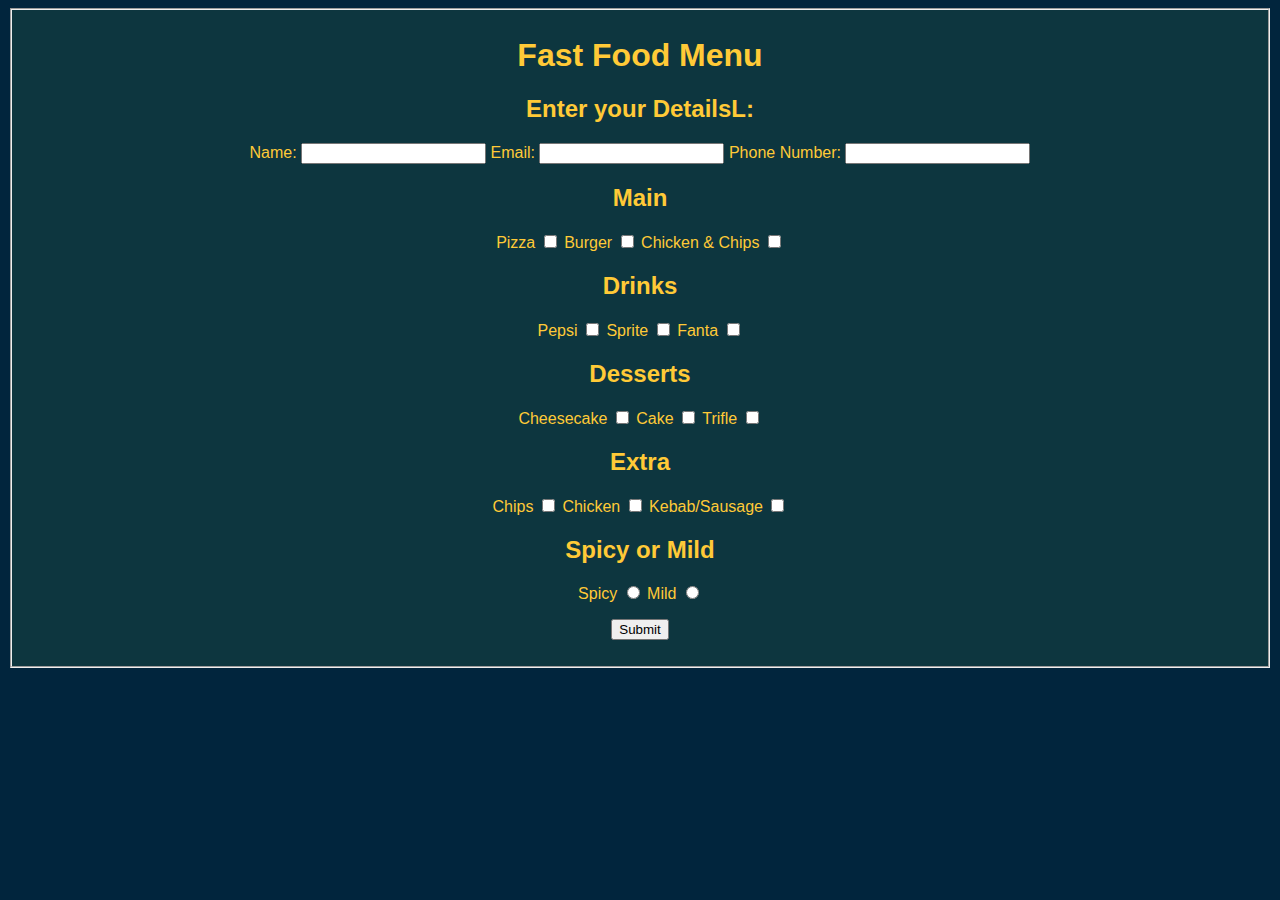
<file: Fast Food Menu Form/Menu.html>
<!DOCTYPE html>
<html lang="en">
  <head>
    <meta charset="UTF-8" />
    <meta name="viewport" content="width=device-width, initial-scale=1.0" />
    <title>Document</title>
    <link rel="stylesheet" href="Menu.css" />
  </head>
  <body>
    <!-- 'How to make a form' notes underneath HTML code-->
    <fieldset>
      <div class="form_main_title">
        <h1>Fast Food Menu</h1>
      </div>
      <form>
        <div class="encryption">
          <h2>Enter your DetailsL:</h2>
          <label>Name:</label>
          <input for="name" type="text" name="name" id="name" required/>
          <label>Email:</label>
          <input for="email" type="text" name="email" id="email" required/>
          <label>Phone Number:</label>
          <input for="phone no" type="number" name="=phone no" id="phone no" required />
        </div>
        <div class="Main">
          <h2>Main</h2>
          <label>Pizza</label>
          <input for="pizza" type="checkbox" name="pizza" id="pizza" />
          <label>Burger</label>
          <input for="burger" type="checkbox" name="burger" id="burger" />
          <label>Chicken & Chips</label>
          <input
            for="chicken_cHips"
            type="checkbox"
            name="chicken_cHips"
            id="chicken_cHips"
          />
        </div>
        <div class="drinks">
          <h2>Drinks</h2>
          <label>Pepsi</label>
          <input for="pepsi" type="checkbox" name="pepsi" id="pepsi" />
          <label>Sprite</label>
          <input for="sprite" type="checkbox" name="sprite" id="sprite" />
          <label>Fanta</label>
          <input for="fanta" type="checkbox" name="fanta" id="fanta" />
        </div>
        <div class="desserts">
          <h2>Desserts</h2>
          <label>Cheesecake</label>
          <input for="pepsi" type="checkbox" name="pepsi" id="pepsi" />
          <label>Cake</label>
          <input for="sprite" type="checkbox" name="sprite" id="sprite" />
          <label>Trifle</label>
          <input for="fanta" type="checkbox" name="fanta" id="fanta" />
        </div>
        <div class="extra">
          <h2>Extra</h2>
          <label>Chips</label>
          <input for="chips" type="checkbox" name="chips" id="chips" />
          <label>Chicken</label>
          <input for="chicken" type="checkbox" name="chicken" id="chicken" />
          <label>Kebab/Sausage</label>
          <input
            for="kebab_sausage"
            type="checkbox"
            name="kebab_sausage"
            id="kebab_sausage"
          />
        </div>
        <div class="spice">
          <h2>Spicy or Mild</h2>
          <label>Spicy</label>
          <input for="spicy" type="radio" name="spicy" id="spicy" />
          <label>Mild</label>
          <input for="mild" type="radio" name="mild" id="mild" />
        </div>
        <div class="submit_btn">
          <input type="submit" value="Submit" />
        </div>
      </form>
    </fieldset>
  </body>
</html>

<!-- 
                                                
+++++++++++++++++++++++++++++++++++++++++++++++++++|NOTES|++++++++++++++++++++++++++++++++++++++++++++++++++++

Some forms may have the following:

    <form
      action="/example.html" method="POST">
    </form>

    The method="post" indicates that the form data will be transmitted securely to the server for processing.
                
    The action="example.html" specifies the destination page or script where form data will be sent after submission.
--------------------------------------------------------------------------------------------------------------
    ATTRIBUTES

      = The 'name' attribute inside the input element is needed as it sends the info to the form when it is submitted

      = The 'id' & 'for' attributes are needed to connected and link the <label></Label> and <input/> elements together
    
      = The attribute of 'type="password"' will transform each character into either '*' or '.'

      = The attribute of 'type="numbers"' will only show numbers and a few special characters like '-' or '+' or '.'
    
      = The attribute of 'type="range"' will allow you to make sliders by giving a 'min' & 'max' value 
--------------------------------------------------------------------------------------------------------------
    INPUT TYPES
    
      = To get Ticks do 'type="checkbox', generally used to allow users to select more than 1 item within a list of items

      = To get Buttons do 'types=radio', generally used to allow users to select only 1 item in the list
     
      = To get a Dropdown Menu do '<select>' and then do '<option></option>' to create a list, these are similar to radio buttons but more in a more organised format, to have an item selceted already use the keyword 'selected'
    
      = To make the Dropdown Menu easier for users add the element '<datalist></datalist', this allows users to type what they want within the list

      = To get more info from users in a form, use '<textarea></teatarea>' and then add 'col' & 'row' to make the textbox bigger
     
      = To get a Submit Button do 'type="submit"' and name the button  'value="submit"'
--------------------------------------------------------------------------------------------------------------
    VALIDATION
    
      = Using the the keyword 'required' and the end of the '<input />' element implies the a specific field in the form must be completed before moving on, this keyword can be used in any input type attribute

      = The 'minlength' & 'maxlength' are built-in attributes in HTML5 and are used in terms of validation and are used to control how many charcters a users types
      
      = The 'pattern' attribute can be used in few ways but in terms of submitting a form it is mainly used to control what the user types

-->
</file>
<file: Fast Food Menu Form/Menu.css>
body {
    background-color:rgb(1, 37, 61);
    color: #ffca37;
    font-family:'Trebuchet MS', 'Lucida Sans Unicode', 'Lucida Grande', 'Lucida Sans', Arial, sans-serif;
}

fieldset {
    background-color: rgba(130, 210, 90, 0.1);
    text-align: center;
}

.submit_btn {
    margin: 1em;
}
</file>
